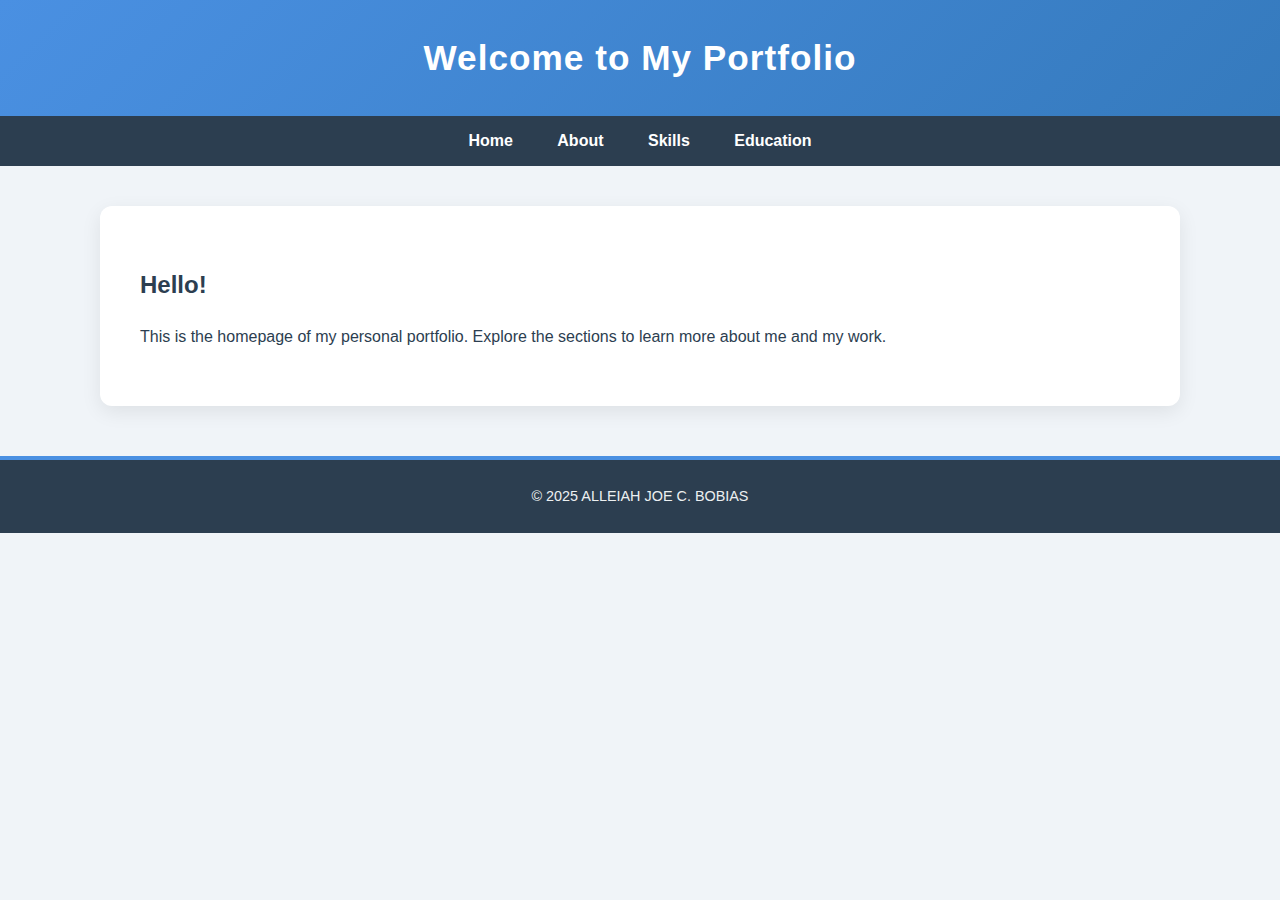
<file: index.html>
<!DOCTYPE html>
<html lang="en">
<head>
  <meta charset="UTF-8" />
  <title>My Portfolio</title>
  <link rel="stylesheet" href="style.css" />
</head>
<body>
  <header>
    <h1>Welcome to My Portfolio</h1>
  </header>
  <nav>
    <a href="index.html">Home</a>
    <a href="about.html">About</a>
    <a href="skills.html">Skills</a>
    <a href="education.html">Education</a>
  </nav>
  <main>
    <h2>Hello!</h2>
    <p>This is the homepage of my personal portfolio. Explore the sections to learn more about me and my work.</p>
  </main>
  <footer>
    &copy; 2025 ALLEIAH JOE C. BOBIAS
  </footer>
</body>
</html>
</file>
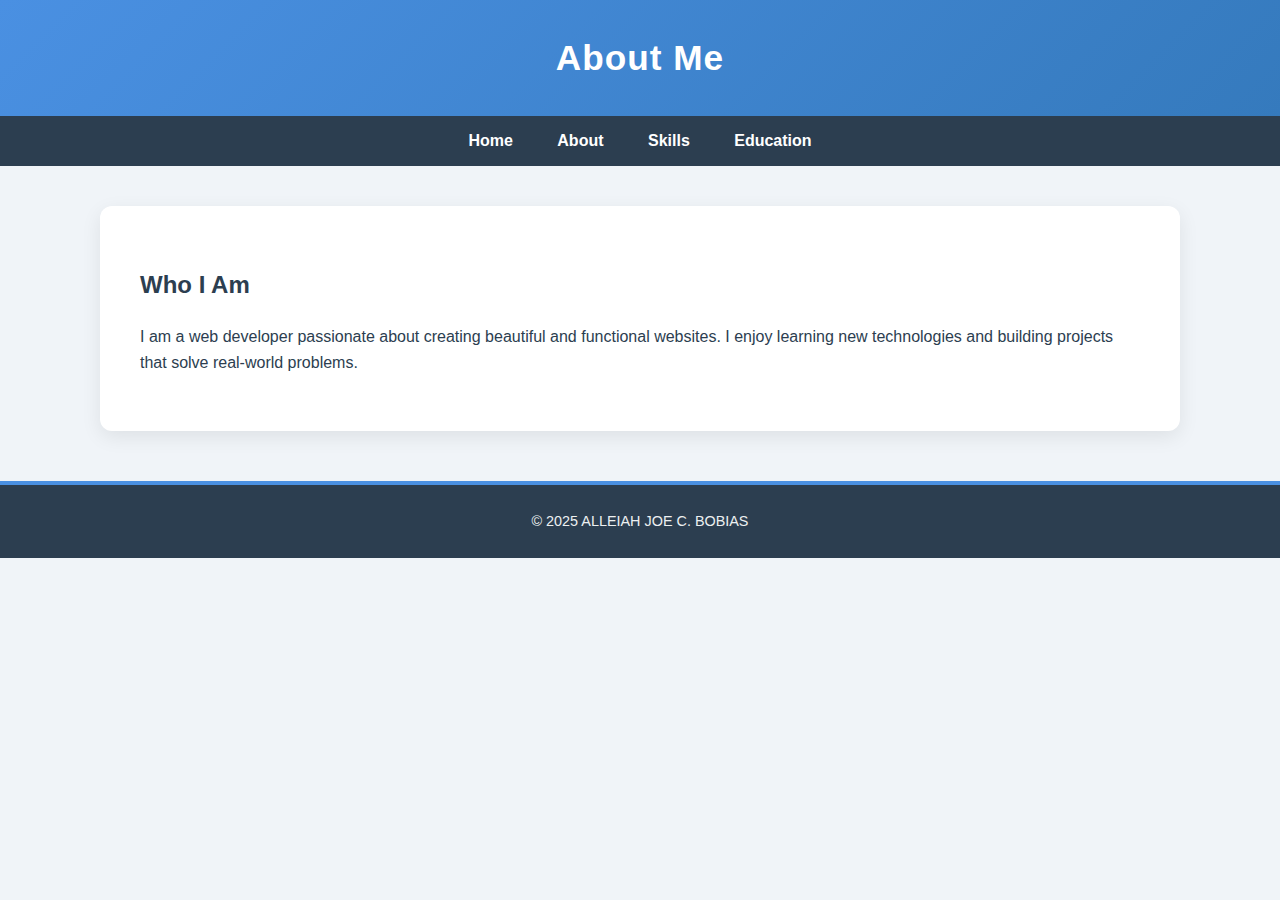
<file: about.html>
<!DOCTYPE html>
<html lang="en">
<head>
  <meta charset="UTF-8" />
  <title>About Me</title>
  <link rel="stylesheet" href="style.css" />
</head>
<body>
  <header>
    <h1>About Me</h1>
  </header>
  <nav>
    <a href="index.html">Home</a>
    <a href="about.html">About</a>
    <a href="skills.html">Skills</a>
    <a href="education.html">Education</a>
  </nav>
  <main>
    <h2>Who I Am</h2>
    <p>I am a web developer passionate about creating beautiful and functional websites. I enjoy learning new technologies and building projects that solve real-world problems.</p>
  </main>
  <footer>
    &copy; 2025 ALLEIAH JOE C. BOBIAS
  </footer>
</body>
</html>
</file>
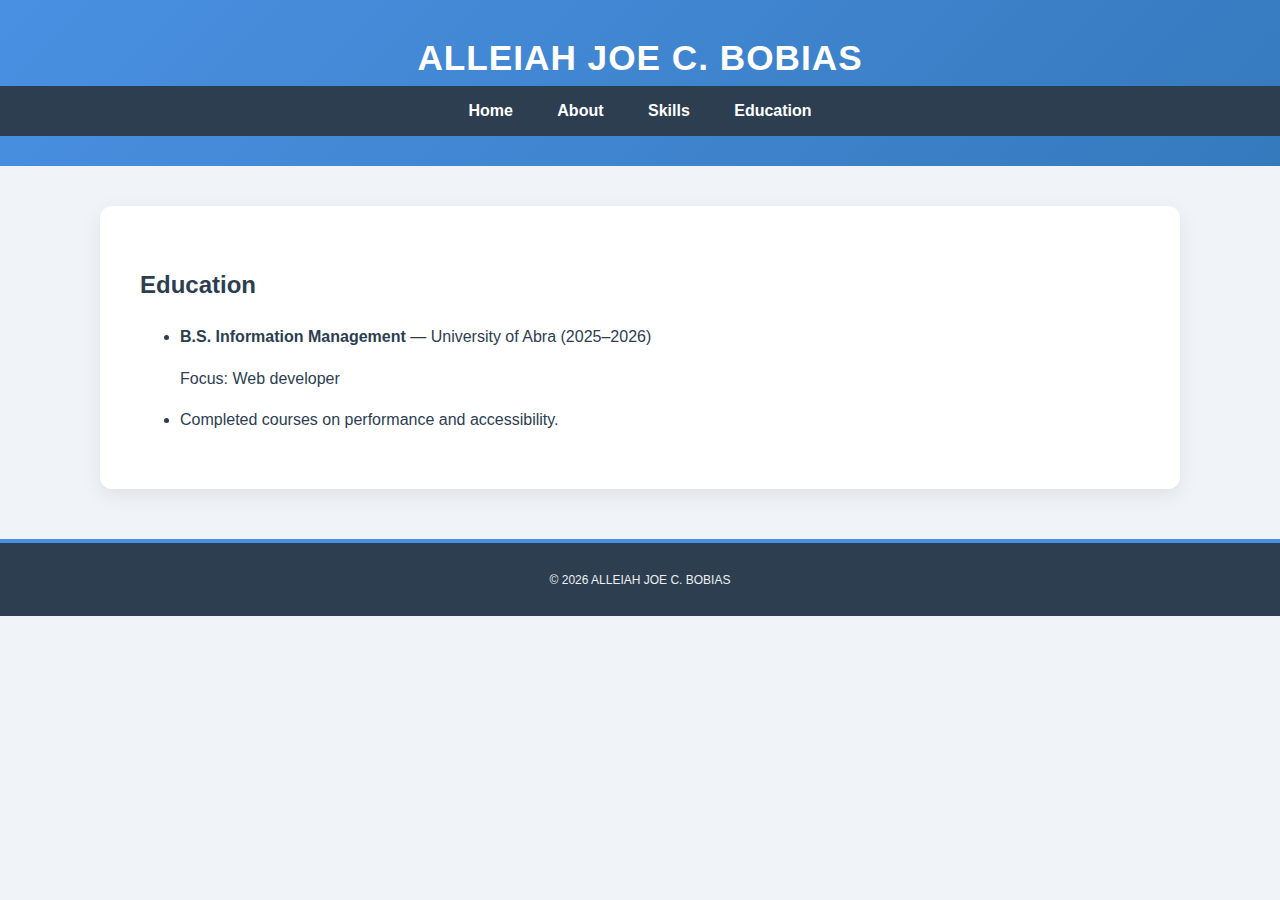
<file: education.html>
<!doctype html>
<html lang="en">
<head>
  <meta charset="utf-8" />
  <meta name="viewport" content="width=device-width, initial-scale=1" />
  <title>Education — ALLEIAH JOE BOBIAS</title>
  <link rel="stylesheet" href="style.css">
</head>
<body>
  <header class="site-header">
    <div class="container">
      <h1 class="brand">ALLEIAH JOE C. BOBIAS</h1>
      <nav class="nav">
        <a href="index.html">Home</a>
        <a href="about.html">About</a>
        <a href="skills.html">Skills</a>
        <a href="education.html">Education</a>
      </nav>
    </div>
  </header>

  <main class="container main">
    <section class="content">
      <h2>Education</h2>
      <ul class="edu-list">
        <li>
          <strong>B.S. Information Management</strong> — University of Abra (2025–2026)
          <p>Focus: Web developer </p>
        </li>
        <li>
          <p>Completed courses on performance and accessibility.</p>
        </li>
      </ul>
    </section>
  </main>

  <footer class="site-footer">
    <div class="container"><small>© <span id="year4"></span> ALLEIAH JOE C. BOBIAS </small></div>
  </footer>

  <script>document.getElementById('year4').textContent = new Date().getFullYear();</script>
</body>
</html>
</file>
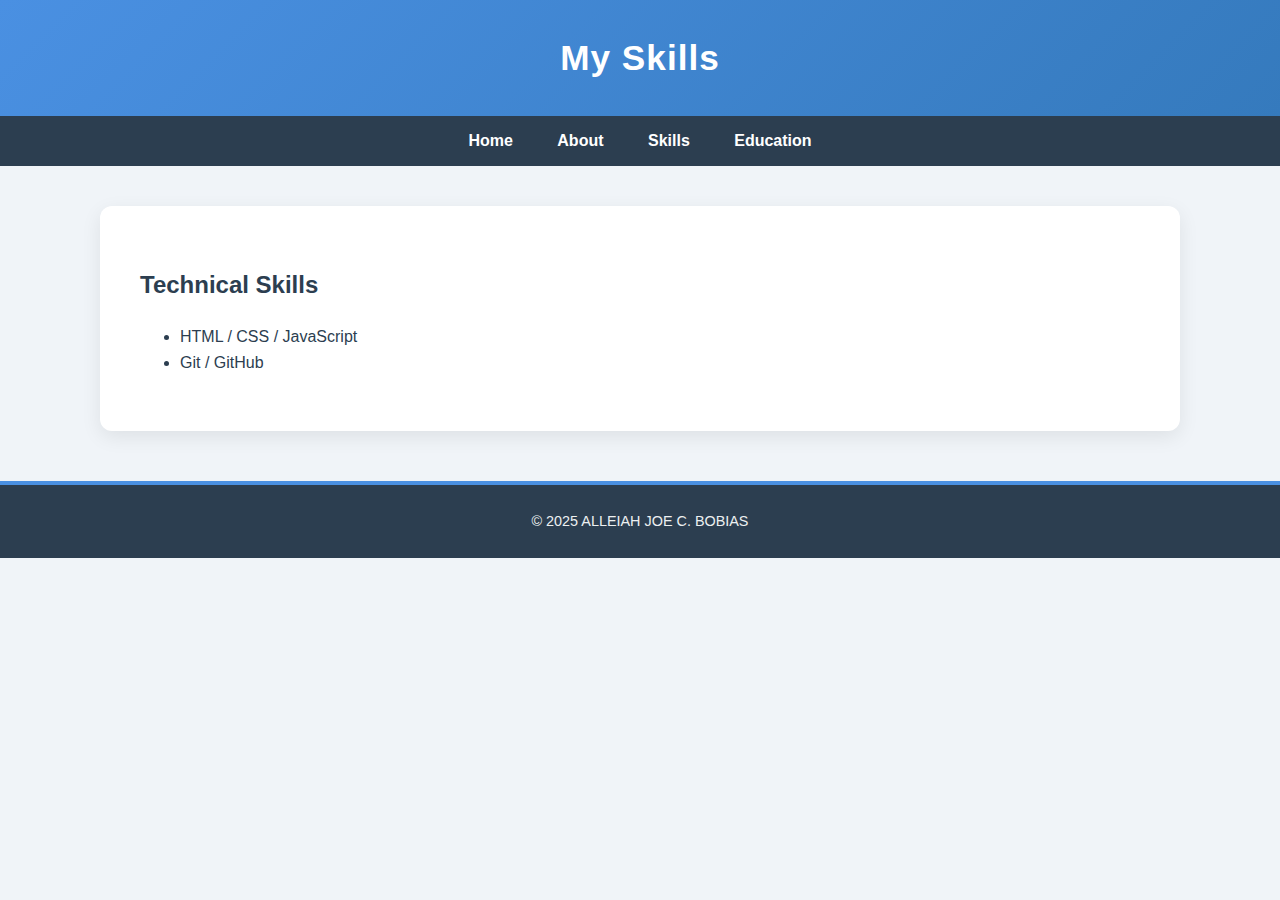
<file: skills.html>
<!DOCTYPE html>
<html lang="en">
<head>
  <meta charset="UTF-8" />
  <title>Skills</title>
  <link rel="stylesheet" href="style.css" />
</head>
<body>
  <header>
    <h1>My Skills</h1>
  </header>
  <nav>
    <a href="index.html">Home</a>
    <a href="about.html">About</a>
    <a href="skills.html">Skills</a>
    <a href="education.html">Education</a>
  </nav>
  <main>
    <h2>Technical Skills</h2>
    <ul>
      <li>HTML / CSS / JavaScript</li>
      <li>Git / GitHub</li>
    </ul>
  </main>
  <footer>
    &copy; 2025 ALLEIAH JOE C. BOBIAS
  </footer>
</body>
</html>
</file>
<file: style.css>
/* style.css */

/* General */
body {
  font-family: 'Segoe UI', Tahoma, Geneva, Verdana, sans-serif;
  background-color: #f0f4f8;
  margin: 0;
  padding: 0;
  color: #2c3e50;
  line-height: 1.6;
}

/* Header */
header {
  background: linear-gradient(135deg, #4a90e2, #357abd);
  padding: 30px 0;
  text-align: center;
  color: white;
}

header h1 {
  margin: 0;
  font-size: 2.2em;
  letter-spacing: 1px;
}

/* Navigation */
nav {
  background-color: #2c3e50;
  text-align: center;
  padding: 12px 0;
}

nav a {
  color: white;
  margin: 0 20px;
  text-decoration: none;
  font-weight: 600;
  transition: all 0.3s ease;
}

nav a:hover {
  color: #f1c40f;
  text-decoration: underline;
}

/* Main content */
main {
  padding: 40px;
  max-width: 1000px;
  margin: 40px auto;
  background-color: #ffffff;
  border-radius: 12px;
  box-shadow: 0 6px 20px rgba(0, 0, 0, 0.08);
}

/* Footer */
footer {
  text-align: center;
  padding: 25px;
  background-color: #2c3e50;
  color: #ecf0f1;
  font-size: 0.9em;
  margin-top: 50px;
  border-top: 4px solid #4a90e2;
}
</file>
